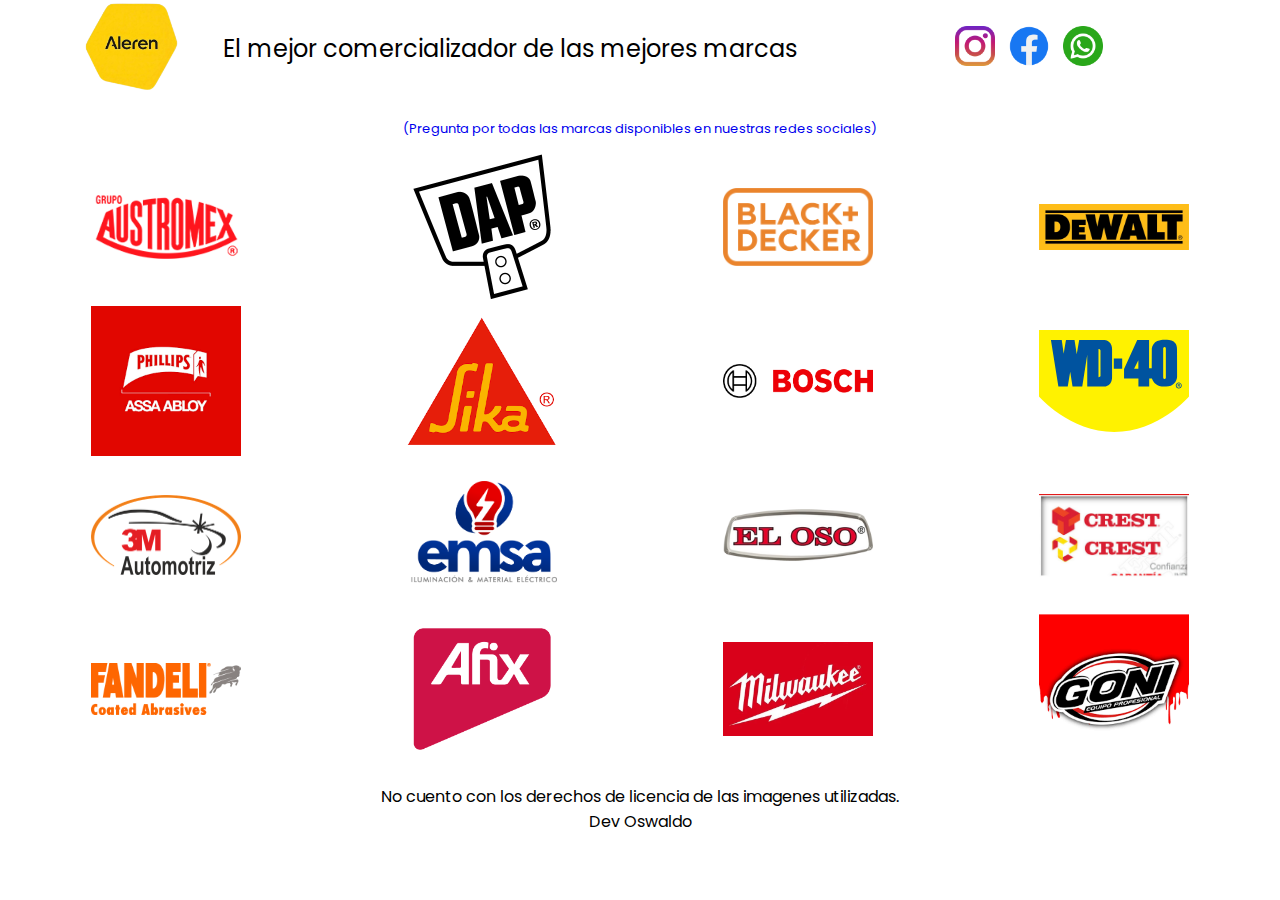
<file: productos.html>
<!DOCTYPE html>
<html lang="en">
<head>
    <meta charset="UTF-8">
    <meta name="viewport" content="width=device-width, initial-scale=1.0">
    <title>Productos</title>
    <link rel="stylesheet" href="stylesp.css">
    <link href="https://fonts.googleapis.com/css2?family=Poppins:wght@400;700&display=swap" rel="stylesheet">

</head>
<body>

<header>
    <div class="logo">
        <img src="images/logo.png" alt="logo principal">
        <h2 class="Nombre_Empresa">El mejor comercializador de las mejores marcas</h2>
    </div>

    <nav>
        <a href="https://www.instagram.com/alerenqro?igsh=cGd2bzhzbHdqZG55" target="_blank" class="nav-link">
            <img src="images/instagram.png" alt="Instagram">
        <a href="https://www.facebook.com/share/15GYWu1M39/?mibextid=wwXIfr" target="_blank" class="nav-link">
                <img src="images/face.png" alt="Facebook">
        <a href="https://wa.me/524422553993" target="_blank" class="nav-link">
                    <img src="images/whatsapp.png" alt="Facebook">
        
    </nav>
</header>

<div class="info">
    <p>(Pregunta por todas las marcas disponibles en nuestras redes sociales)</p>
</div>


<div class="tabla">
    <table>
        <tr>
            <td><img src="images/austromex.png" alt="3M Automotriz"></td>
            <td><img src="images/daplogo.png" alt="Black & Decker"></td>
            <td><img src="images/Black+Decker_Logo.png" alt="Phillips"></td>
            <td><img src="images/dewalt.png" alt="Austromex"></td>
        </tr>
        <tr>
            <td><img src="images/philip.png" alt="Crest"></td>
            <td><img src="images/sika.png" alt="DAP"></td>
            <td><img src="images/bosch.png" alt="Dewalt"></td>
            <td><img src="images/wd-40-logo.svg" alt="WD-40"></td>
        </tr>
        <tr>
            <td><img src="images/3m.png" alt="Fandeli"></td>
            <td><img src="images/emsa.png" alt="Kola Loka"></td>
            <td><img src="images/el oso.avif" alt="Goni"></td>
            <td><img src="images/crest.png" alt="El Oso"></td>
        </tr>
        <tr>
            <td><img src="images/fandeli.png" alt="Bosch"></td>
            <td><img src="images/Favicon-Afix.png" alt="Tecnolite"></td>
            <td><img src="images/milwake.png" alt="Milwaukee"></td>
            <td><img src="images/goni.png" alt=""></td>
        </tr>
    </table>

</div>

<footer>
    <p>No cuento con los derechos de licencia de las imagenes utilizadas.
        <br>
       Dev Oswaldo
    </p>
</footer>
    
</body>
</html>
</file>
<file: stylesp.css>
header{
    display: flex;
    justify-content: space-between;
    text-decoration: none;
    height: 20px;
    padding: 30px 20px;
    align-items: center;
}

h2{
    font-family: 'Poppins', sans-serif;
    font-weight: 400;
}

.logo{
    display: flex;
    align-items: center;
    color: black;
    padding: 20px;
}

.logo img{
    height: 150px;
    padding: 20px;
}

.info{
    text-align: center;
    font-family: 'Poppins';
    font-size: small;
}

a{
    text-decoration: none;
    padding: 5px;
}
.nav-link img{
width: 40px;
height: 40px;
}

table {
width: 100%;
height: 100%;
border-collapse: collapse;

}

td {
    text-align: center;
            vertical-align: middle;
            padding: 0;
}



.tabla img {
    width: 150px;
    height: 150px;
    object-fit: contain;
}

footer{
    font-family: 'Poppins', sans-serif;
    text-align: center;
    color: black;

}

p{
    text-align: center;
}
</file>
